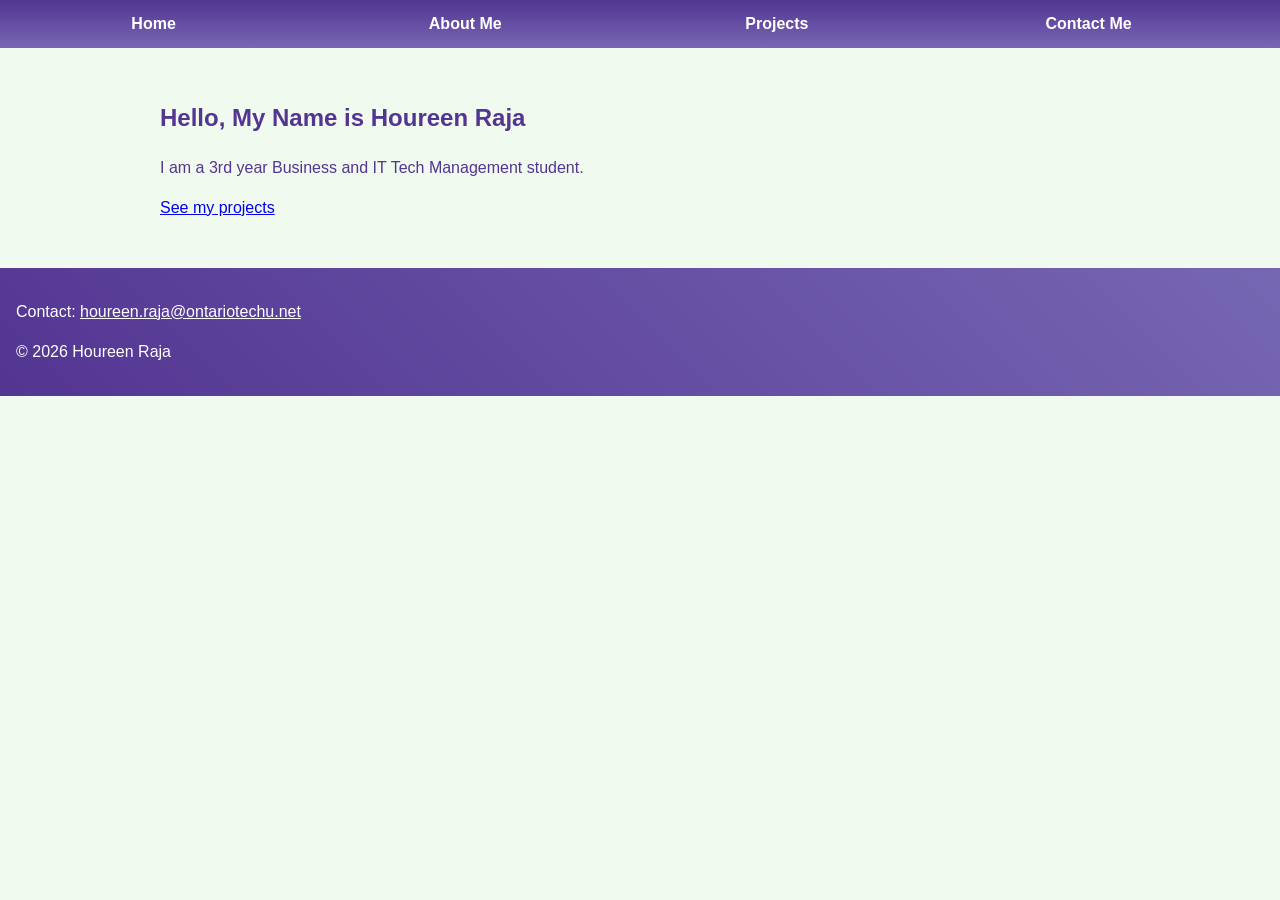
<file: index.html>
<!DOCTYPE html>
<html lang="en">
<head>
  <meta charset="UTF-8">
  <meta name="viewport" content="width=device-width, initial-scale=1.0">
 <title>Houreen Raja | Home</title>
  <!-- Mobile CSS is the base and loads on every screen -->
  <link rel="stylesheet" href="css/mobile.css">
  <!-- Tablet CSS only applies 768px wide and up -->
  <link rel="stylesheet" href="css/tablet.css" media="(min-width: 768px)">
  <!-- Laptop CSS only applies 1024px wide and up -->
  <link rel="stylesheet" href="css/laptop.css" media="(min-width: 1024px)">
</head>
<body>
  <header>
    <nav>
      <a href="index.html">Home</a>
      <a href="about.html">About Me</a>
      <a href="projects.html">Projects</a>
      <a href="contact.html">Contact Me</a>
    </nav>
  </header>

  <main>
    <article>
      <h1>Hello, My Name is Houreen Raja</h1>
      <p>I am a 3rd year Business and IT Tech Management student.</p>
      <p><a href="projects.html">See my projects</a></p>
    </article>
  </main>

  <footer>
   <p>Contact: <a href="mailto:houreen.raja@ontariotechu.net">houreen.raja@ontariotechu.net</a></p>
    <p>&copy; 2026 Houreen Raja</p>
  </footer>
</body>
</html>
</file>
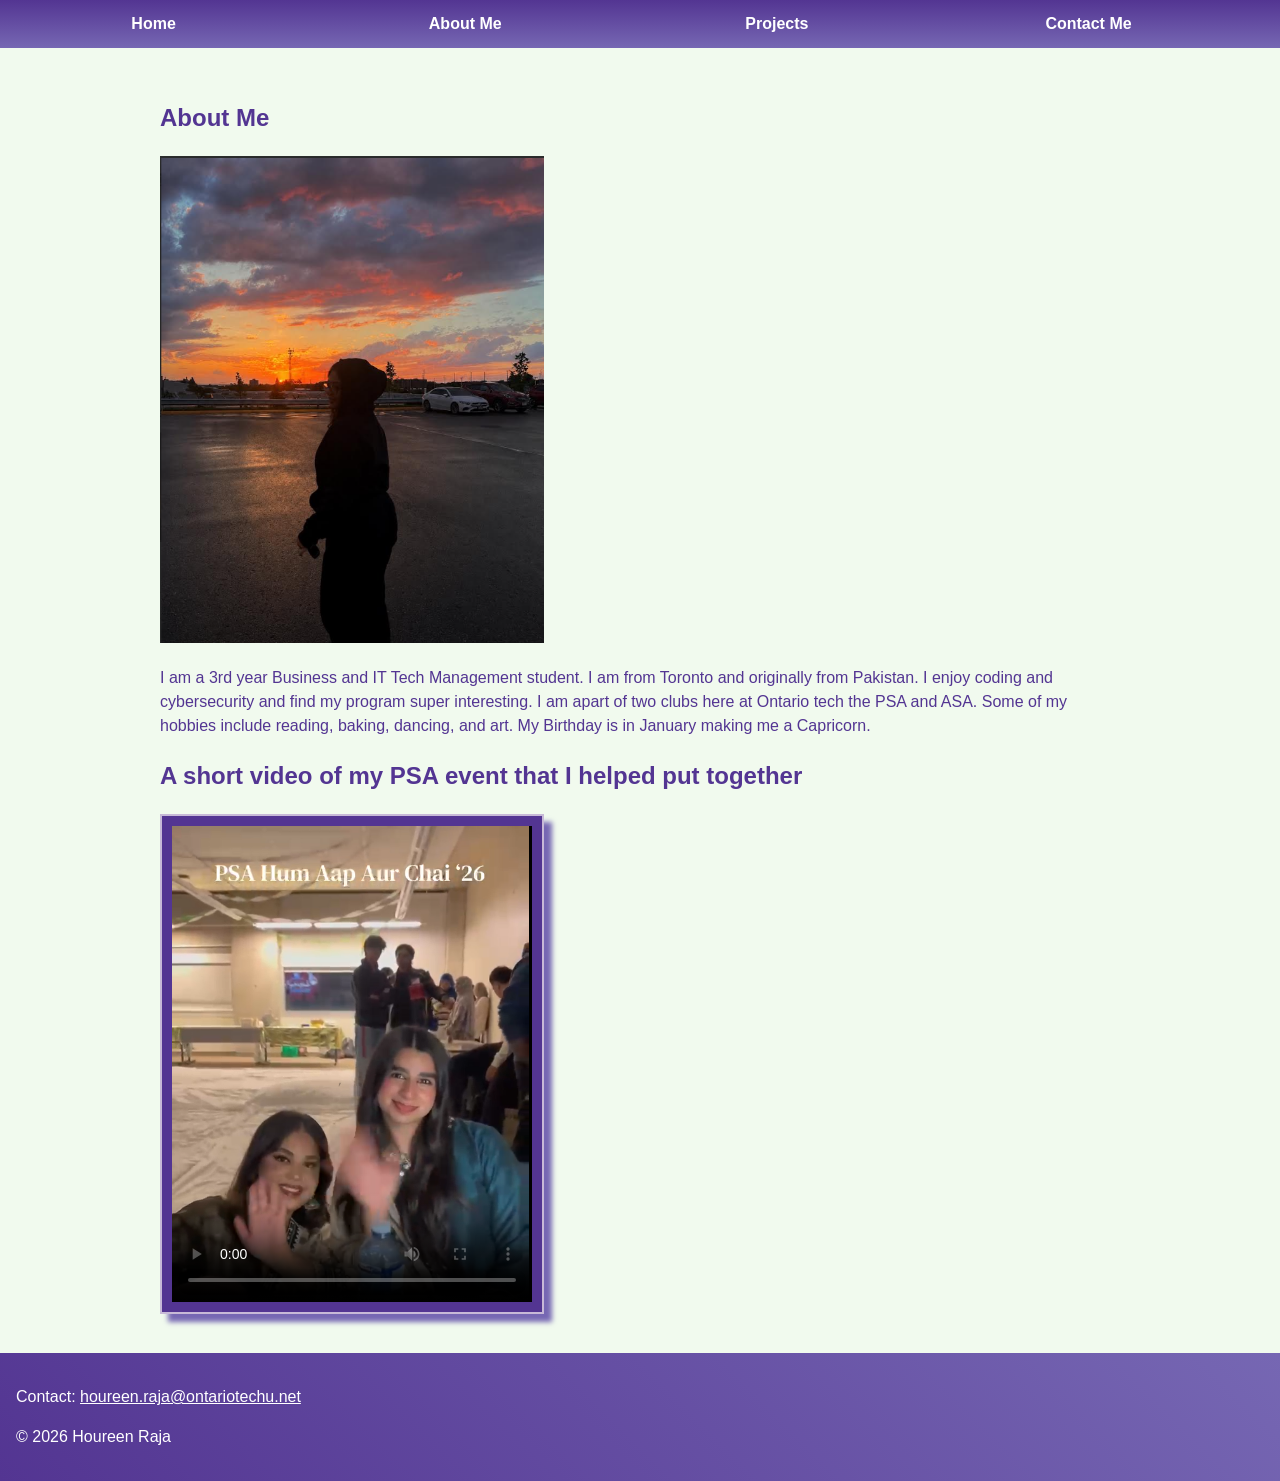
<file: about.html>
<!DOCTYPE html>
<html lang="en">
<head>
  <meta charset="UTF-8">
  <meta name="viewport" content="width=device-width, initial-scale=1.0">
 <title>Houreen Raja | Home</title>
  <!-- Mobile CSS is the base and loads on every screen -->
  <link rel="stylesheet" href="css/mobile.css">
  <!-- Tablet CSS only applies 768px wide and up -->
  <link rel="stylesheet" href="css/tablet.css" media="(min-width: 768px)">
  <!-- Laptop CSS only applies 1024px wide and up -->
  <link rel="stylesheet" href="css/laptop.css" media="(min-width: 1024px)">
</head>
<body>
  <header>
    <nav>
      <a href="index.html">Home</a>
      <a href="about.html">About Me</a>
      <a href="projects.html">Projects</a>
      <a href="contact.html">Contact Me</a>
    </nav>
  </header>

  <main>
    <article>
    <h1>About Me</h1>
    <img src="images/me.png" alt="Photo of Me">
    <p>I am a 3rd year Business and IT Tech Management student. I am from Toronto and originally from Pakistan. I enjoy coding and cybersecurity and find my program super interesting. I am apart of two clubs here at Ontario tech the PSA and ASA. Some of my hobbies include reading, baking, dancing, and art. My Birthday is in January making me a Capricorn. </p>
  </article>
    <h2>A short video of my PSA event that I helped put together</h2>
    <!-- controls shows play/pause; poster is the picture shown before playing -->
      <video controls poster="images/poster.png" id="video">
      <source src="video/intro.mp4" type="video/mp4">
      <!-- error message for unsupported browsers -->
      Your browser does not support the video tag.
    </video>
  </article>
</main>

  <footer>
<p>Contact: <a href="mailto:houreen.raja@ontariotechu.net">houreen.raja@ontariotechu.net</a></p>
    <p>&copy; 2026 Houreen Raja</p>
  </footer>
</body>
</html>
</file>
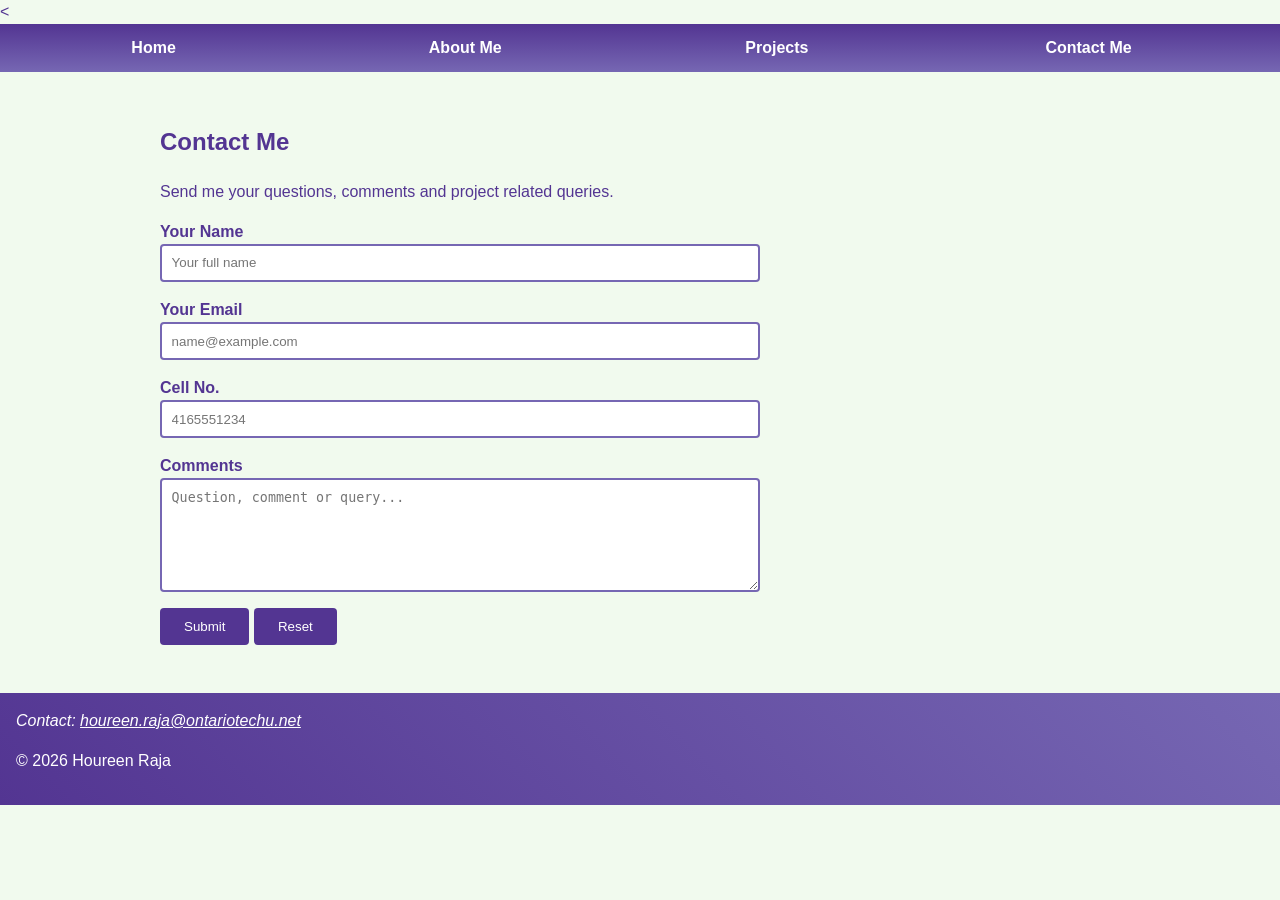
<file: contact.html>
<<!DOCTYPE html>
<html lang="en">
<head>
  <meta charset="UTF-8">
  <meta name="viewport" content="width=device-width, initial-scale=1.0">
  <title>Houreen Raja | Contact Me</title>
  <!-- Mobile CSS is the base and loads on every screen -->
  <link rel="stylesheet" href="css/mobile.css">
  <!-- Tablet CSS only applies 768px wide and up -->
  <link rel="stylesheet" href="css/tablet.css" media="(min-width: 768px)">
  <!-- Laptop CSS only applies 1024px wide and up -->
  <link rel="stylesheet" href="css/laptop.css" media="(min-width: 1024px)">
</head>
<body>
  <header>
    <nav>
      <a href="index.html">Home</a>
      <a href="about.html">About Me</a>
      <a href="projects.html">Projects</a>
      <a href="contact.html">Contact Me</a>
    </nav>
  </header>

  <main>
    <article>
      <h1>Contact Me</h1>
      <p>Send me your questions, comments and project related queries.</p>

      <!-- mailto action from the Week 2 notes opens the visitos email program with the form data -->
      <form action="mailto:houreen.raja@ontariotechu.net" method="post" enctype="text/plain" name="contactform">

        <label for="name">Your Name</label>
        <input type="text" id="name" name="name" placeholder="Your full name"
               required minlength="2" maxlength="50"
               pattern="[A-Za-z ]+" title="Use letters and spaces only (2 to 50 characters)">

        <label for="email">Your Email</label>
        <!-- type=email makes the browser check the email format -->
        <input type="email" id="email" name="email" placeholder="name@example.com" required>

        <label for="phone">Cell No.</label>
        <!-- type=tel with pattern exactly 10 digits -->
        <input type="tel" id="phone" name="phone" placeholder="4165551234"
               required pattern="[0-9]{10}" title="Enter a 10 digit phone number, numbers only">

        <label for="comments">Comments</label>
        <textarea id="comments" name="comments" rows="6" placeholder="Question, comment or query..."
                  required minlength="10" maxlength="500"></textarea>

        <input type="submit" value="Submit">
        <input type="reset" value="Reset">
      </form>
    </article>
  </main>

  <footer>
    <address>Contact: <a href="mailto:houreen.raja@ontariotechu.net">houreen.raja@ontariotechu.net</a></address>
    <p>&copy; 2026 Houreen Raja</p>
  </footer>
</body>
</html>
</file>
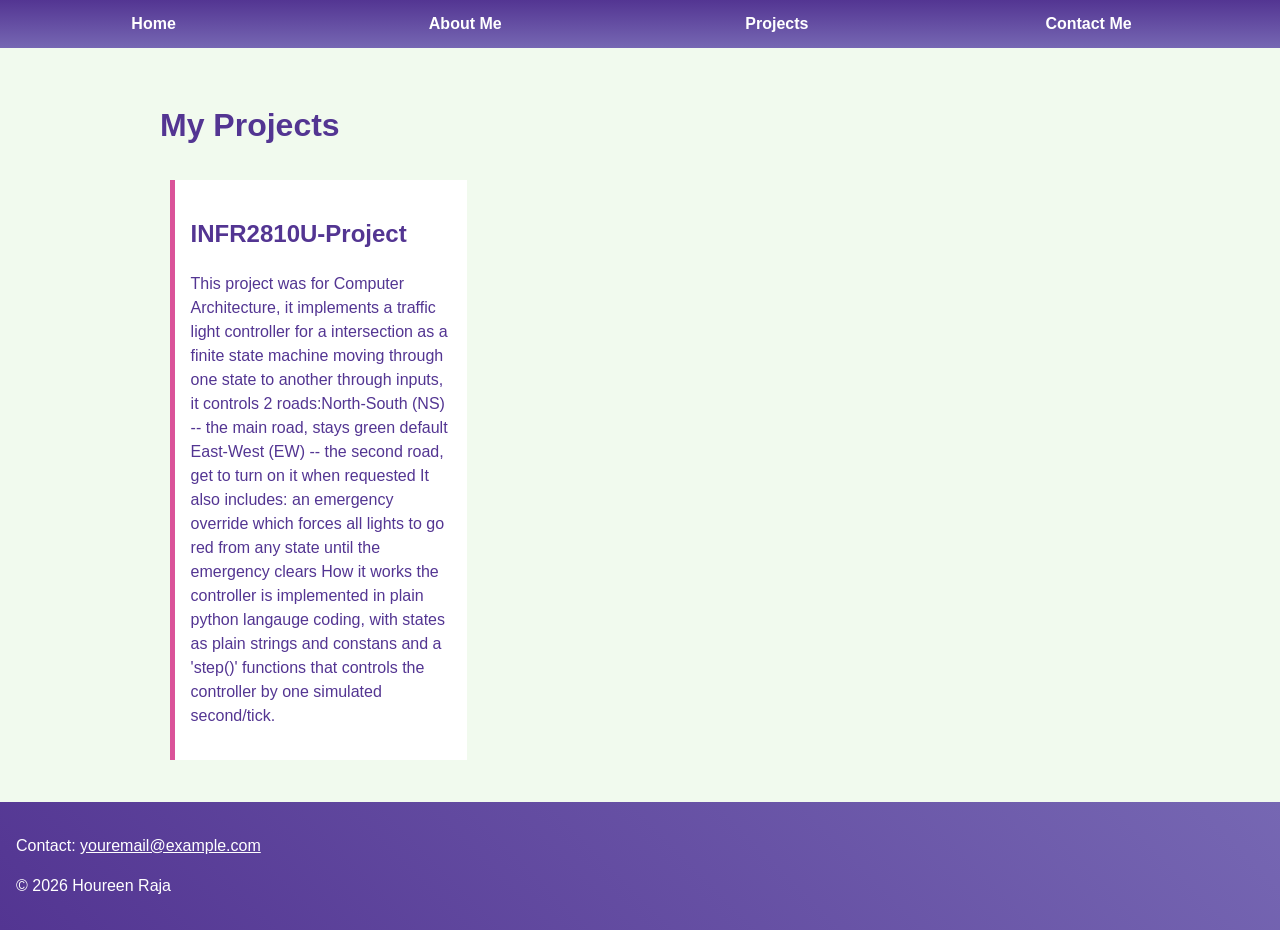
<file: projects.html>
<!DOCTYPE html>
<html lang="en">
<head>
  <meta charset="UTF-8">
  <meta name="viewport" content="width=device-width, initial-scale=1.0">
  <title>|Projects</title>
  <!-- Mobile CSS is the base and loads on every screen -->
  <link rel="stylesheet" href="css/mobile.css">
  <!-- Tablet CSS only applies 768px wide and up -->
  <link rel="stylesheet" href="css/tablet.css" media="(min-width: 768px)">
  <!-- Laptop CSS only applies 1024px wide and up -->
  <link rel="stylesheet" href="css/laptop.css" media="(min-width: 1024px)">
</head>
<body>
  <header>
    <nav>
      <a href="index.html">Home</a>
      <a href="about.html">About Me</a>
      <a href="projects.html">Projects</a>
      <a href="contact.html">Contact Me</a>
    </nav>
  </header>

  <main>
    <h1>My Projects</h1>

  <article class="project">
    <h2>INFR2810U-Project</h2>
    <p>This project was for Computer Architecture, it implements a traffic light controller for a intersection as a finite state machine moving through one state to another through inputs, it controls 2 roads:North-South (NS) -- the main road, stays green default
East-West (EW) -- the second road, get to turn on it when requested It also includes:
an emergency override which forces all lights to go red from any state until the emergency clears
How it works the controller is implemented in plain python langauge coding, with states as plain strings and constans and a 'step()' functions that controls the controller by one simulated second/tick.</p>
  </article>
  </main>

  <footer>
    <p>Contact: <a href="houreen.raja@ontariotechu.net">youremail@example.com</a></p>
    <p>&copy; 2026 Houreen Raja</p>
  </footer>
</body>
</html>
</file>
<file: css/mobile.css>
/* Color palette */
:root {
  --dark: #533592;
  --mid: #7667b3;
  --soft: #c7b9d7;
  --light: #F1FAEE;
  --accent: #da5399;
}

/* Include padding in element widths so fluid percentages add up correctly */
* { box-sizing: border-box; }

body {
  margin: 0;
  font-family: Arial, Helvetica, sans-serif;
  background: var(--light);
  color: var(--dark);
  line-height: 1.5;
}

/* Header uses a plain top to bottom linear gradient */
header {
  background: linear-gradient(var(--dark), var(--mid));
}

/* On phones the links stack vertically, one per line */
nav a {
  display: block;
  padding: 0.75rem 1rem;
  color: #ffffff;
  text-decoration: none;
  font-weight: bold;
}
nav a:hover { background: var(--accent); }

main { padding: 1rem; }

/* Images and videos shrink to fit the screen but never stretch past their size */
img, video { max-width: 40%; height: auto; }

/* Projects stack full width on phones */
.project {
  background: #ffffff;
  border-left: 5px solid var(--accent);
  padding: 1rem;
  margin-bottom: 1rem;
}

/* Video styling based on Week 2 lecture notes: padding, border and shadow frame the player */
video {
  width: 40%;          /* fills the container */
  max-width: 640px;
  height: auto;
  padding: 10px;
  background-color: var(--dark);
  border: 2px solid var(--soft);
  box-shadow: 8px 8px 5px var(--mid);
}

/* Contact form labels on their own line, fields fill the width */
form label {
  display: block;
  margin-top: 1rem;
  font-weight: bold;
}
form input[type="text"],
form input[type="email"],
form input[type="tel"],
form textarea {
  width: 100%;
  padding: 0.6rem;
  border: 2px solid var(--mid);
  border-radius: 4px;
}
/* Visible keyboard focus outline for accessibility */
form input:focus, form textarea:focus { outline: 3px solid var(--accent); }
form input[type="submit"], form input[type="reset"] {
  margin-top: 1rem;
  padding: 0.7rem 1.5rem;
  background: var(--dark);
  color: #ffffff;
  border: none;
  border-radius: 4px;
  cursor: pointer;
}
form input[type="submit"]:hover { background: var(--mid); }

/* Footer uses an angled (45 degree) linear gradient */
footer {
  clear: both;
  padding: 1rem;
  color: #ffffff;
  background: linear-gradient(45deg, var(--dark), var(--mid));
}
footer a { color: #ffffff; }
</file>
<file: css/tablet.css>
/* Tablet media query for screens 768px wide and up */
@media (min-width: 768px) {
  /* Nav links sit in one row using fluid percentage widths */
  nav a {
    display: inline-block;
    width: 24%;
    text-align: center;
  }
  main { padding: 2rem; }

  /* Two projects per row using floats and fluid widths */
  .project { float: left; width: 48%; margin: 1%; }

  /* Stops the floated projects from collapsing the page */
  main::after { content: ""; display: block; clear: both; }
}
</file>
<file: css/laptop.css>
/* Laptop media query for screens 1024px wide and up */
@media (min-width: 1024px) {
  /* Center the content and limit its width */
  main {
    width: 80%;
    max-width: 1100px;
    margin: 0 auto;
  }

  /* Three projects per row */
  .project { width: 31%; }

  /* Keep the form a readable width */
  form { max-width: 600px; }
}
</file>
